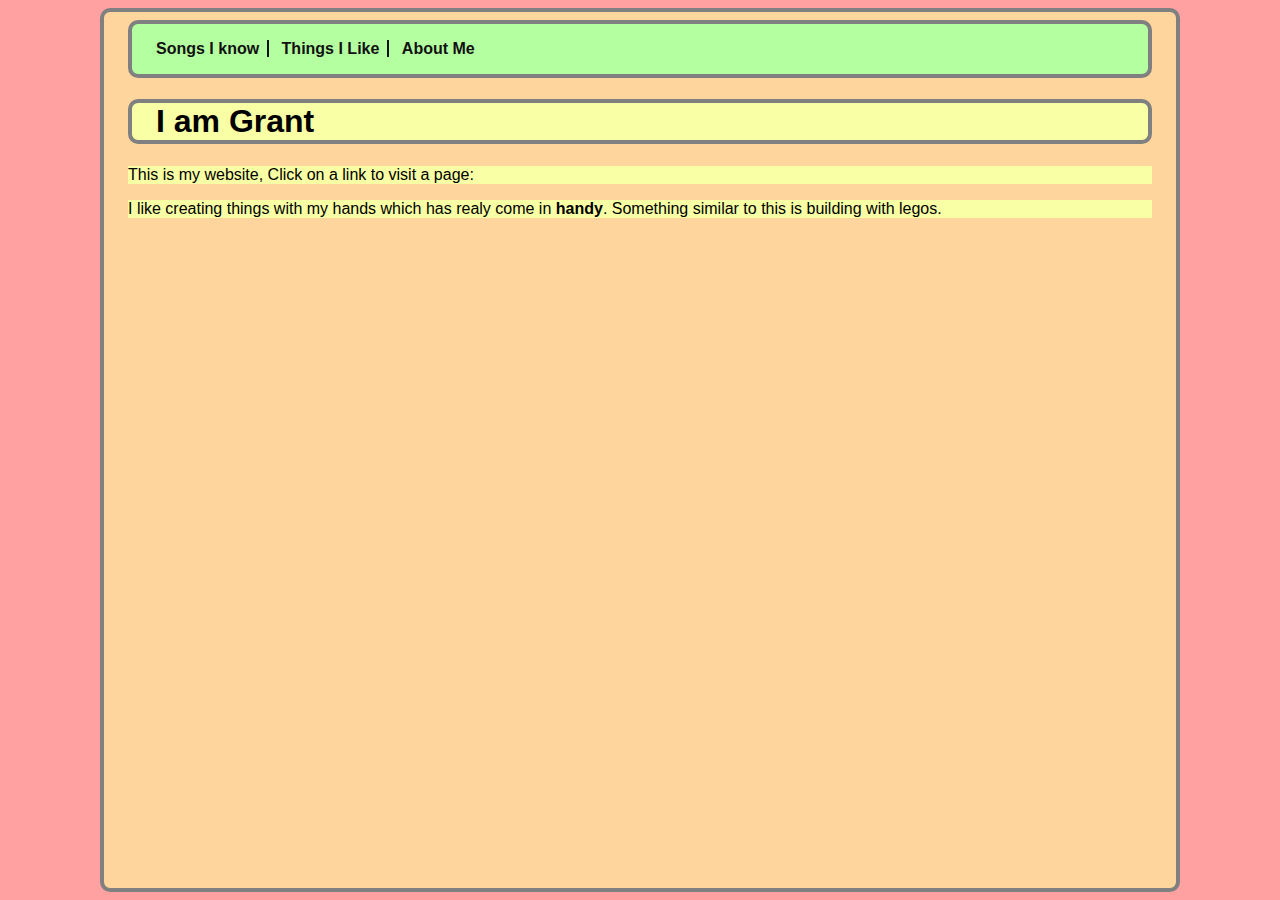
<file: index.html>
<DOCTYPE html>
    <html>
        <head>
            <title>Home</title>
            <link type="text/css" rel="stylesheet" href="css/style.css">
        </head>
        <body>
            <nav class = "Menu-bar">
                <ul>
                    <li><a href="pages/songs-i-know.html">Songs I know</a></li>
                    <li><a href="pages/things-i-like.html">Things I Like<a></li>
                    <li><a href="pages/about-me.html">About Me</a></li>
                </ul>
            </nav>
            <h1>I am Grant</h1>
            <p>This is my website, Click on a link to visit a page:</p>
            <p>I like creating things with my hands which has realy come in <strong>handy</strong>.
                 Something similar to this is building with legos.
            </p>
        </body>
    </html>
</file>
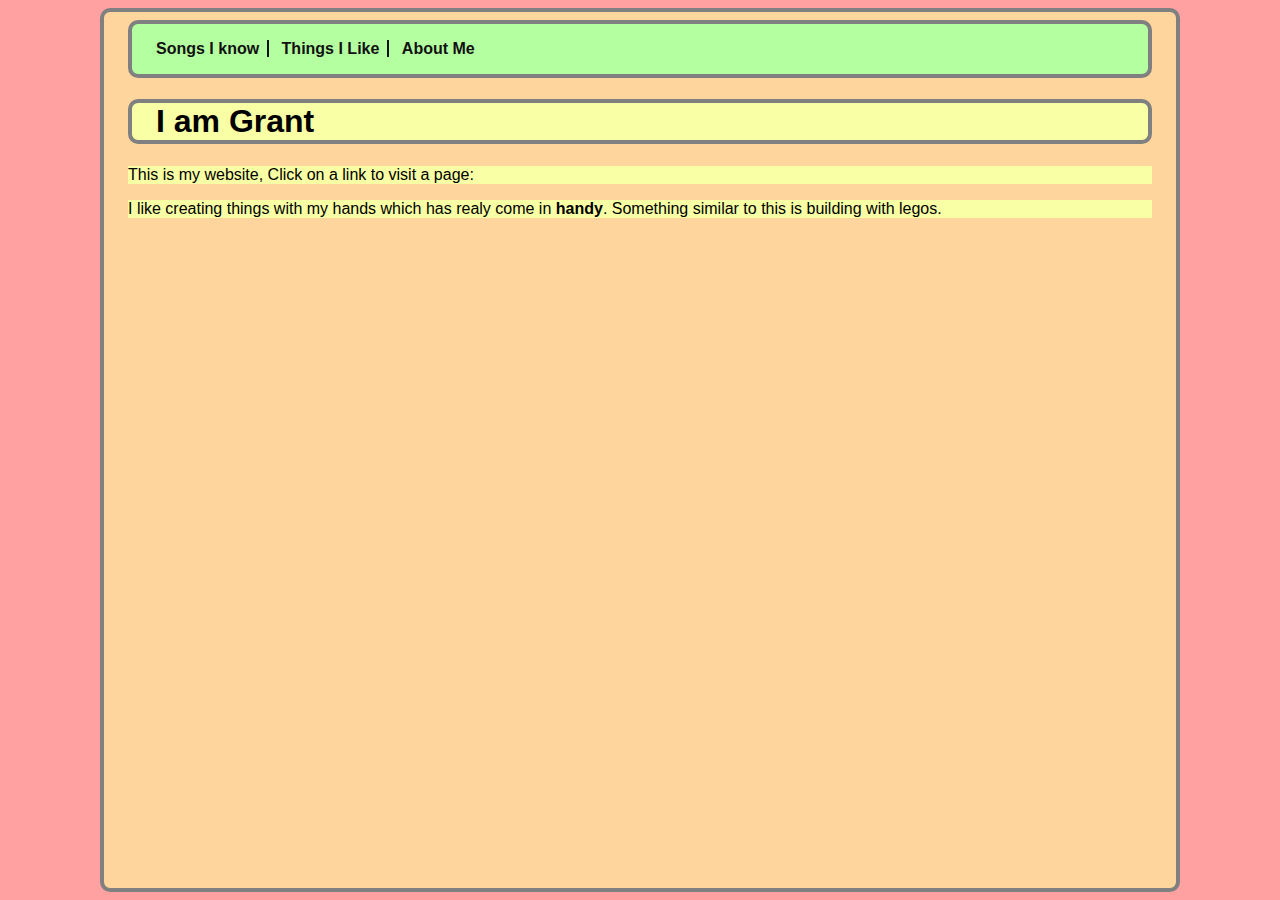
<file: pages/index.html>
<DOCTYPE html>
    <html>
        <head>
            <title>Home</title>
            <link type="text/css" rel="stylesheet" href="../css/style.css">
        </head>
        <body>
            <nav class = "Menu-bar">
                <ul>
                    <li><a href="songs-i-know.html">Songs I know</a></li>
                    <li><a href="things-i-like.html">Things I Like<a></li>
                    <li><a href="about-me.html">About Me</a></li>
                </ul>
            </nav>
            <h1>I am Grant</h1>
            <p>This is my website, Click on a link to visit a page:</p>
            <p>I like creating things with my hands which has realy come in <strong>handy</strong>.
                 Something similar to this is building with legos.
            </p>
        </body>
    </html>
</file>
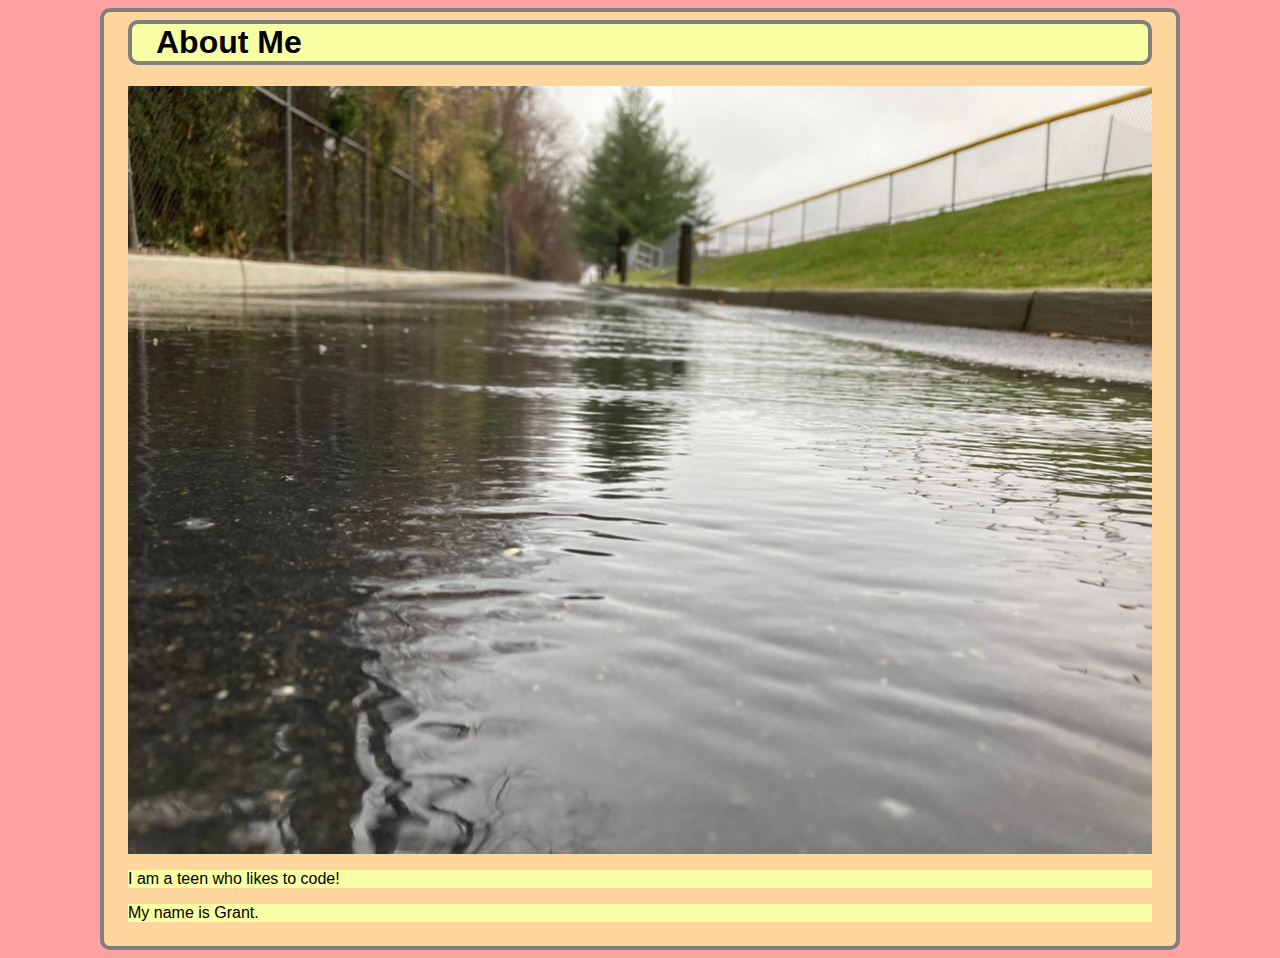
<file: about-me.html>
<DOCTYPE html>
    <html>
        <head>
            <title>About Me</title>
            <link type="text/css" rel="stylesheet" href="css/style.css">
        </head>
        <body>
            <h1>About Me</h1>
            <p><img src="images/rain.jpeg" alt="Picture of rain"/></p>
            <p>I am a teen who likes to code!</p>
            <p>My name is Grant.</p>
        </body>
    </html>
</file>
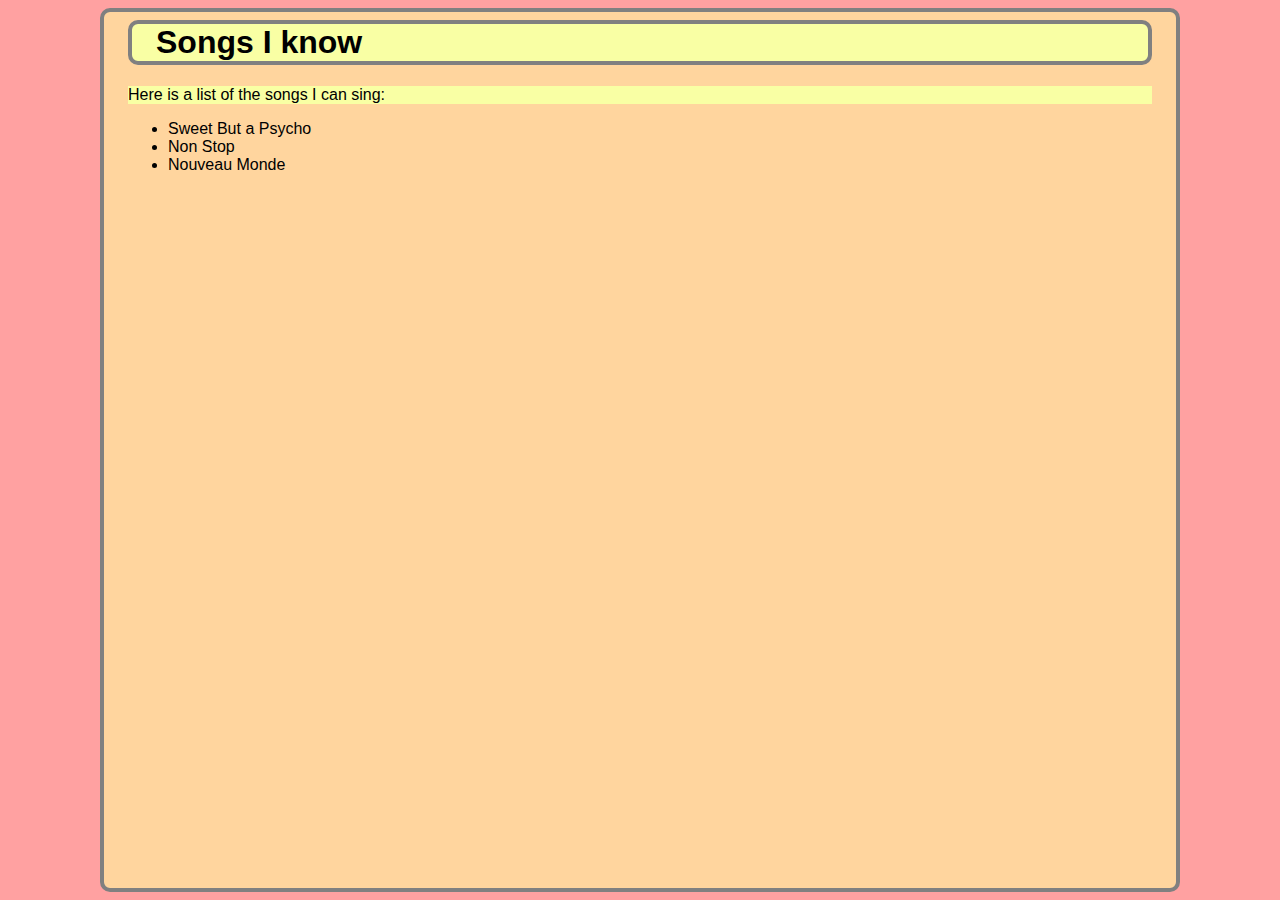
<file: songs-i-know.html>
<DOCTYPE html>
    <html>
        <head>
            <title>Musical Stuff</title>
            <link type="text/css" rel="stylesheet" href="css/style.css">
        </head>
        <body>
            <h1>Songs I know</h1>
            <p>Here is a list of the songs I can sing:</p>
            <ul>
                <li>Sweet But a Psycho</li>
                <li>Non Stop</li>
                <li>Nouveau Monde</li>
            </ul>
        </body>
    </html>
</file>
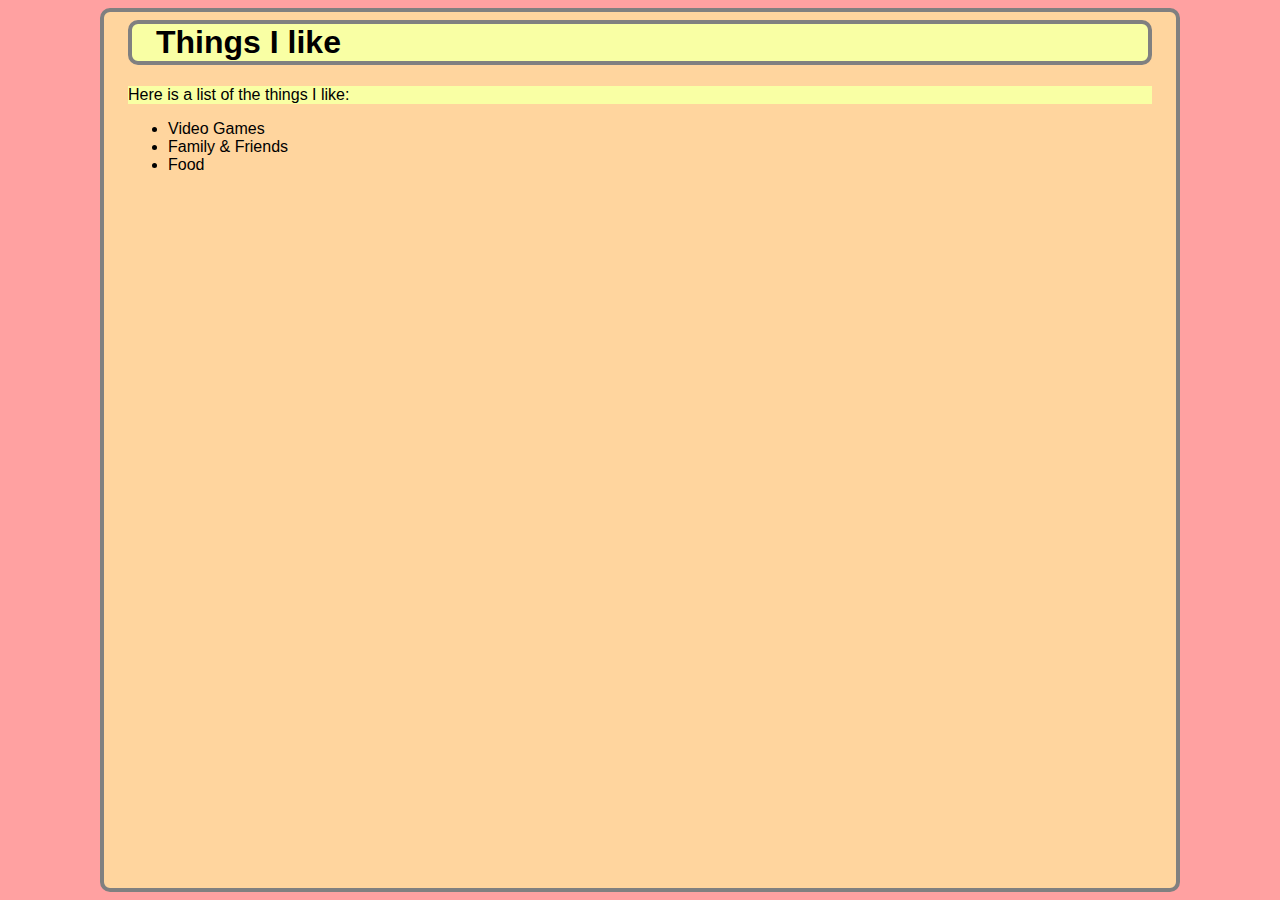
<file: things-i-like.html>
<DOCTYPE html>
    <html>
        <head>
            <title>Other Stuff</title>
            <link type="text/css" rel="stylesheet" href="css/style.css">
        </head>
        <body>
            <h1>Things I like</h1>
            <p>Here is a list of the things I like:</p>
            <ul>
                <li>Video Games</li>
                <li>Family & Friends</li>
                <li>Food</li>
            </ul>
        </body>
    </html>
</file>
<file: css/style.css>
body {
    /* background-color: #EBEBDD; */
    background-color: #FFD59E;
    font-family: sans-serif;
    margin-left: auto;
    margin-right: auto;
    max-width: 1024px;
    min-width: 256px;
    padding-top: 8px;
    padding-bottom: 24px;
    padding-left: 24px; 
    padding-right: 24px;
    border: 4px solid grey;
    border-radius: 10px;
}
html{
    background-color: #FFA1A1;
    background-size: 64px 64px;
    
    

}
h1{
    background-color: #F9FFA4;
    border: 2px solid grey;
    padding-left: 24px;
    border: 4px solid grey;
    border-radius: 10px;
}
nav.Menu-bar ul{
    background-color: #B4FF9F;
    border: 4px solid grey;
    border-radius: 10px;
    font-family: sans-serif;
    font-weight: bold;
    padding: 16px;
}
nav.Menu-bar ul li {
    display: inline;
    border-right: 2px solid #111111;
    padding-right: 8px;
    padding-left: 8px;
}
nav.Menu-bar ul li:last-child {
    border-right: none;
}
nav.Menu-bar ul li a {
    text-decoration: none;
    color: #111111;
}
p{
    background-color: #F9FFA4;
}
</file>
